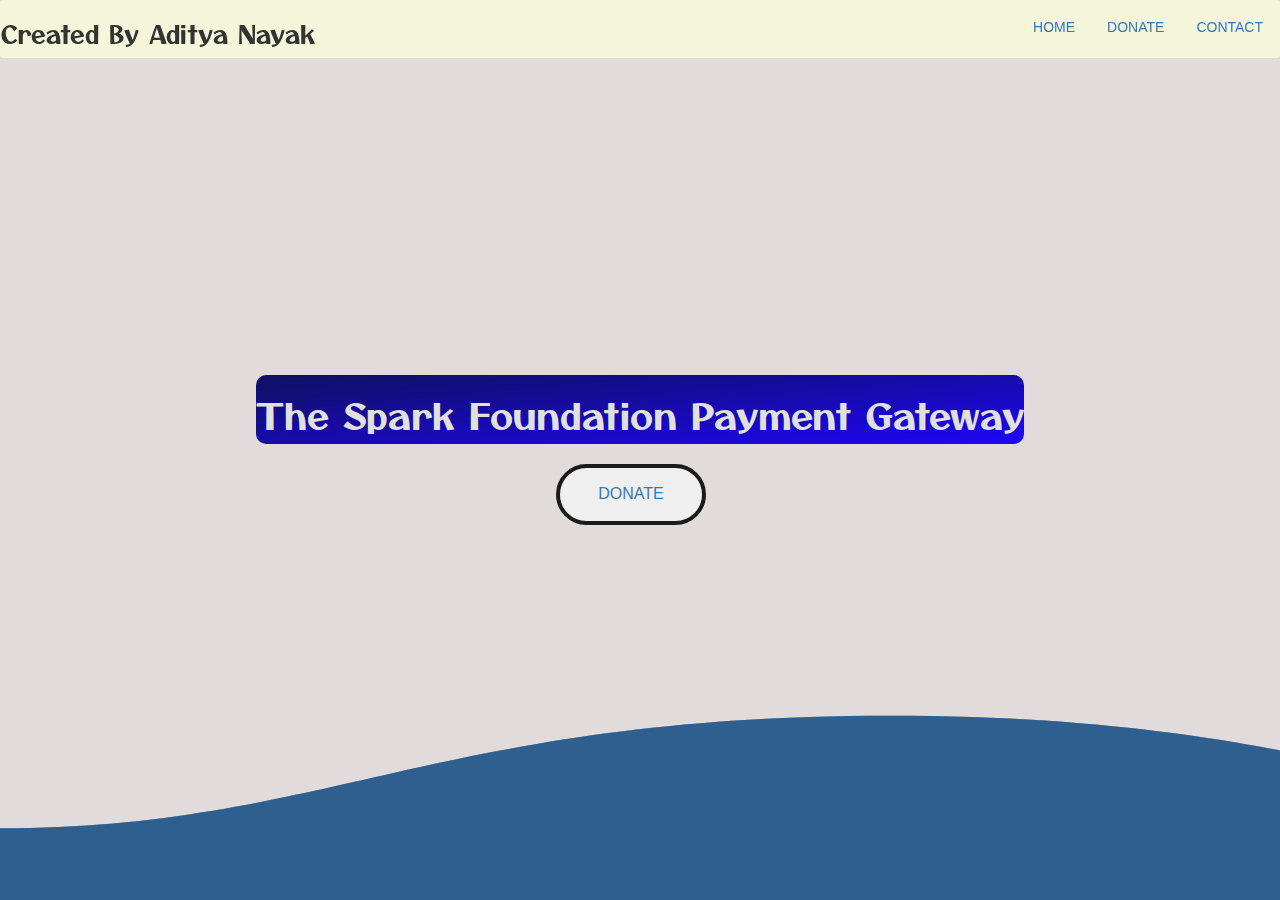
<file: TSF-payment-gateway/index.html>
<!DOCTYPE html>
<html>
    <head>
        <title>TSF Payment Gateway</title>
        <meta charset="utf-8">
	    <meta name="viewport" content="width=device-width, initial-scale=1, maximum-scale=1, minimum-scale=1" />
        <meta name="viewport" content="width=device-wiidth, initial-scale=1.0">

	    <link rel="stylesheet" href="https://maxcdn.bootstrapcdn.com/bootstrap/3.3.7/css/bootstrap.min.css" >

        <!--jQuery library--> 
        <script src="https://ajax.googleapis.com/ajax/libs/jquery/1.12.4/jquery.min.js"></script>

        <!--Latest compiled and minified JavaScript--> 
        <script src="https://maxcdn.bootstrapcdn.com/bootstrap/3.3.7/js/bootstrap.min.js"></script>

	    <link href="https://fonts.googleapis.com/css2?family=Otomanopee+One&display=swap" rel="stylesheet">

	    <link href="https://fonts.googleapis.com/css2?family=Ubuntu:wght@500&display=swap" rel="stylesheet">

	    <link rel="stylesheet" type="text/css" href="style.css">

	    <link id="theme-style" rel="stylesheet" type="text/css" href="">

	    <!--<link id="theme-style" rel="stylesheet" type="text/css" href="green.css">

	   <link id="theme-style" rel="stylesheet" type="text/css" href="purple.css">-->
    </head>
    <body>
        <!---header/ navbar box-->
        <div class="navbar">
            <h3>Created By Aditya Nayak</h3>
            <a href="contact.html">CONTACT</a>
            <a href="donate.html">DONATE</a>
            <a href="index.html">HOME</a>
        </div>

        <!---center text box-->
        <div class="main-container">
            <div class="box">
                <h1>The Spark Foundation Payment Gateway</h1>
                <!---<p>An initiative for needy peoples.</p>--->
            </div> 
            
            <button class="button"><a href="donate.html">DONATE</a></button>
            <!---<p>An initiative for needy peoples.</p>--->
        </div>

        <!---animated waves box-->
        <div class="wave-container">
            <div class="wave"></div>
            <div class="wave"></div>
            <div class="wave"></div>
        </div>
        
    </body>
</html>
</file>
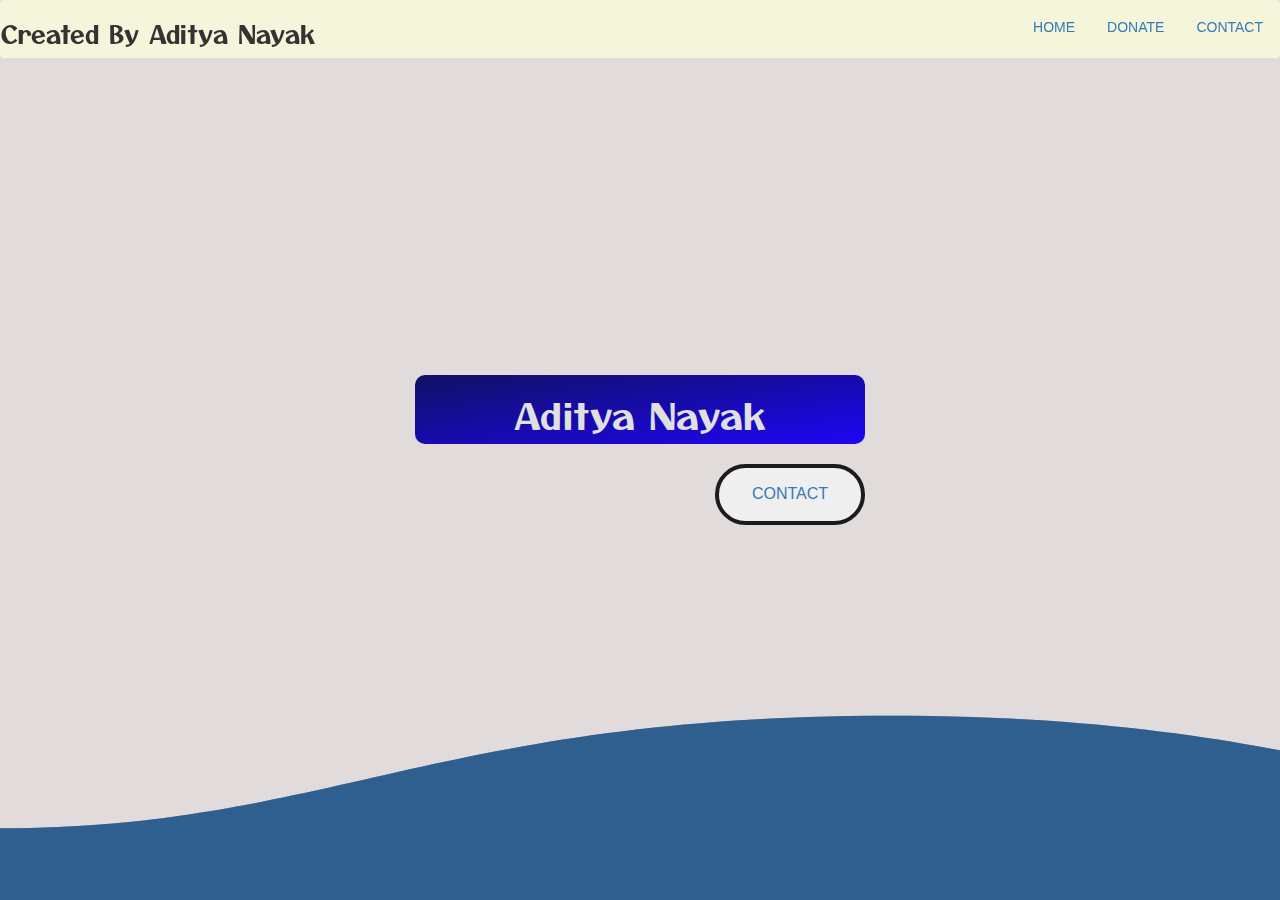
<file: TSF-payment-gateway/contact.html>
<!DOCTYPE html>
<html>
    <head>
        <title>TSF Payment Gateway</title>
        <meta charset="utf-8">
	    <meta name="viewport" content="width=device-width, initial-scale=1, maximum-scale=1, minimum-scale=1" />
        <meta name="viewport" content="width=device-wiidth, initial-scale=1.0">

	    <link rel="stylesheet" href="https://maxcdn.bootstrapcdn.com/bootstrap/3.3.7/css/bootstrap.min.css" >

        <!--jQuery library--> 
        <script src="https://ajax.googleapis.com/ajax/libs/jquery/1.12.4/jquery.min.js"></script>

        <!--Latest compiled and minified JavaScript--> 
        <script src="https://maxcdn.bootstrapcdn.com/bootstrap/3.3.7/js/bootstrap.min.js"></script>

	    <link href="https://fonts.googleapis.com/css2?family=Otomanopee+One&display=swap" rel="stylesheet">

	    <link href="https://fonts.googleapis.com/css2?family=Ubuntu:wght@500&display=swap" rel="stylesheet">

	    <link rel="stylesheet" type="text/css" href="style.css">

	    <link id="theme-style" rel="stylesheet" type="text/css" href="">

	    <!--<link id="theme-style" rel="stylesheet" type="text/css" href="green.css">

	   <link id="theme-style" rel="stylesheet" type="text/css" href="purple.css">-->
    </head>
    <body>
        <!---header/ navbar box-->
        <div class="navbar">
            <h3>Created By Aditya Nayak</h3>
            <a href="contact.html">CONTACT</a>
            <a href="donate.html">DONATE</a>
            <a href="index.html">HOME</a>
        </div>

        <!---center text box-->
        <div class="main-container">
            <div class="box">
                <h1>Aditya Nayak</h1>
                <!---<p>An initiative for needy peoples.</p>--->
            </div> 
            
            <button class="button"><a href="https://www.instagram.com/hiccup_theharddock/" alt="Instagram ID">CONTACT</a></button>
            <!---<p>An initiative for needy peoples.</p>--->
        </div>

        <!---animated waves box-->
        <div class="wave-container">
            <div class="wave"></div>
            <div class="wave"></div>
            <div class="wave"></div>
        </div>
        
    </body>
</html>
</file>
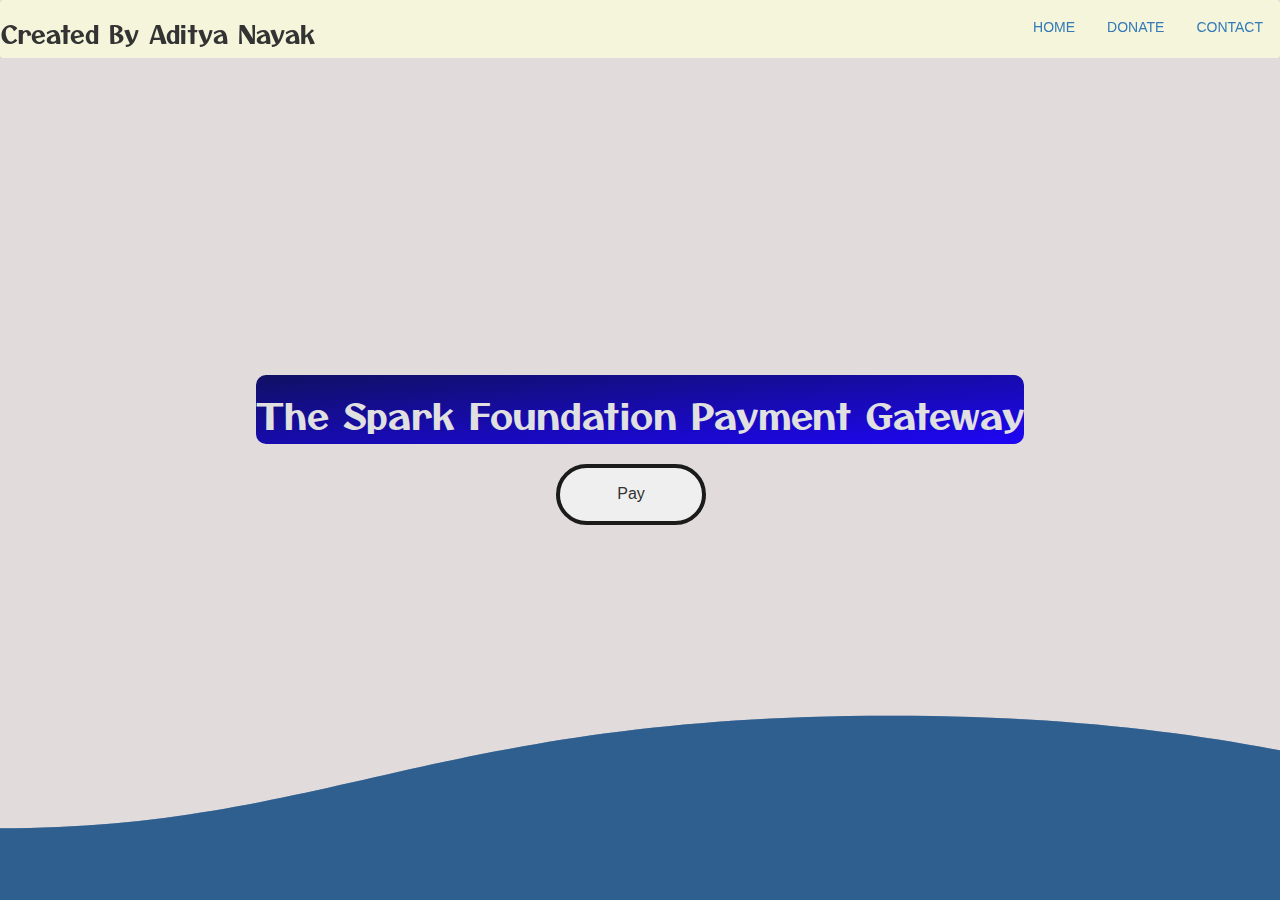
<file: TSF-payment-gateway/donate.html>
<!DOCTYPE html>
<html>
    <head>
        <title>TSF Payment Gateway</title>
        <meta charset="utf-8">
	    <meta name="viewport" content="width=device-width, initial-scale=1, maximum-scale=1, minimum-scale=1" />
        <meta name="viewport" content="width=device-wiidth, initial-scale=1.0">

	    <link rel="stylesheet" href="https://maxcdn.bootstrapcdn.com/bootstrap/3.3.7/css/bootstrap.min.css" >

        <!--jQuery library--> 
        <script src="https://ajax.googleapis.com/ajax/libs/jquery/1.12.4/jquery.min.js"></script>

        <!--Latest compiled and minified JavaScript--> 
        <script src="https://maxcdn.bootstrapcdn.com/bootstrap/3.3.7/js/bootstrap.min.js"></script>

	    <link href="https://fonts.googleapis.com/css2?family=Otomanopee+One&display=swap" rel="stylesheet">

	    <link href="https://fonts.googleapis.com/css2?family=Ubuntu:wght@500&display=swap" rel="stylesheet">

	    <link rel="stylesheet" type="text/css" href="style.css">

	    <link id="theme-style" rel="stylesheet" type="text/css" href="">

	    <!--<link id="theme-style" rel="stylesheet" type="text/css" href="green.css">

	   <link id="theme-style" rel="stylesheet" type="text/css" href="purple.css">-->
    </head>
    <body>
        <!---header/ navbar box-->
        <div class="navbar">
            <h3>Created By Aditya Nayak</h3>
            <a href="index.html">CONTACT</a>
            <a href="donate.html">DONATE</a>
            <a href="#contact">HOME</a>
        </div>

        <!---for razorpay integration-->
        <div class="main-container">
            <div class="box">
                <h1>The Spark Foundation Payment Gateway</h1>
                <!---<p>An initiative for needy peoples.</p>--->
            </div> 

            <button class="button" id="rzp-button1">Pay</button>
            <script src="https://checkout.razorpay.com/v1/checkout.js"></script>
            <script>
            var options = {
                "key": "rzp_test_NKrItqr6zz8olC", // Enter the Key ID generated from the Dashboard
                "amount": "500", // Amount is in currency subunits. Default currency is INR. Hence, 50000 refers to 50000 paise
                "currency": "INR",
                "name": "Aditya Nayak",
                "description": "Test Transaction",
                "image": "https://example.com/your_logo",
                "order_id": "order_HnRTx5duA99yQF", //This is a sample Order ID. Pass the `id` obtained in the response of Step 1
                "handler": function (response){
                    alert(response.razorpay_payment_id);
                    alert(response.razorpay_order_id);
                    alert(response.razorpay_signature)
                },
                "prefill": {
                    "name": "Gaurav Kumar",
                    "email": "gaurav.kumar@example.com",
                    "contact": "9999999999"
                },
                "notes": {
                    "address": "Razorpay Corporate Office"
                },
                "theme": {
                    "color": "#3399cc"
                }
            };
            var rzp1 = new Razorpay(options);
            rzp1.on('payment.failed', function (response){
                    alert(response.error.code);
                    alert(response.error.description);
                    alert(response.error.source);
                    alert(response.error.step);
                    alert(response.error.reason);
                    alert(response.error.metadata.order_id);
                    alert(response.error.metadata.payment_id);
            });
            document.getElementById('rzp-button1').onclick = function(e){
                rzp1.open();
                e.preventDefault();
            }
            </script>
        </div>

        <!---animated waves box-->
        <div class="wave-container">
            <div class="wave"></div>
            <div class="wave"></div>
            <div class="wave"></div>
        </div>
        
    </body>
</html>
</file>
<file: TSF-payment-gateway/style.css>
*{
    margin: 0;
    padding: 0;
    box-sizing: border-box;
}


.navbar {
    background-color: beige;
    position: fixed;
    top: 0%;
    width: 100%;
    padding: 0%;

    /* for text styling */
    font-family: 'Otomanopee One', sans-serif;
}

.navbar h3 {
    float: left;
}

.navbar a {
    /* placing properties */
    float: right;
    display: block;
    text-align: center;
    padding: 16px 16px;

    /* text styling */
    font-family: 'Ububtu', sans-serif;
}

.navbar a:hover {
    background: #ddd;
    color: black;
    border-radius: 100px;
}

body {
    width: 100vw;
    height: 100vh;
    display: flex;
    justify-content: center;
    align-items: center;
    background: linear-gradient(red, yellow);
    background: #e2dbdb;
}

h1, h3 {
    font-family: 'Otomanopee One', sans-serif;
}

.wave-container {
    height: 200px;
    width: 100%;
    position: absolute;
    bottom: 0;
    left: 0;
    right: 0;
    overflow-x: hidden;
}

.wave {
    background: url("data:image/svg+xml,%3Csvg xmlns='http://www.w3.org/2000/svg' viewBox='0 0 800 88.7'%3E%3Cpath d='M800 56.9c-155.5 0-204.9-50-405.5-49.9-200 0-250 49.9-394.5 49.9v31.8h800v-.2-31.6z' fill='%23003F7C'/%3E%3C/svg%3E");
    position: absolute;
    width: 200%;
    height: 100%;
    animation: wave 10s -3s linear infinite;
    transform: translate3d(0, 0, 0);
    opacity: 0.3;
}

.wave:nth-of-type(2) {
    bottom: 0;
    animation: wave 18s linear reverse infinite;
    opacity: 0.5;
}

.wave:nth-of-type(3) {
    bottom: 0;
    animation: wave 20s -1s linear infinite;
    opacity: 0.4;
}

/* main container for vertically placing the button and box */
.main-container {
    display: flex;
    flex-direction: column;
    width: fit-content;
    justify-content: space-between;
}

.box {
    /* backgroud gradient part */
    background: linear-gradient(to bottom right, rgb(16, 16, 99), rgb(30, 6, 245));

    /* border specs */ 
    border-color: #0fdf43;
    border-width: 100px;
    border-width: thick;
    border-radius: 10px;

    /* text part */
    color: rgb(224, 224, 224);

    /* div placemen part */
    display: flex;
    justify-content: center;
    align-items: center;
}

.button {
    /* basics */
    padding: 15px;
    width: 150px;
    text-align: center;

    display: inline; 
    transition-duration: 0.4s;
    cursor: pointer;
    margin: 20px 0px 0px 300px;
    font-size: 16px;

    /* text styling */
    font-family: 'Otomanopee', sans-serif;

    /* for border styling */
    border: 6px solid #1b1b1b;
    border-radius: 100px;
    border-width: 4px;

    /* for button placement */
    display: flex;
    justify-content: center;
    align-items: center;
}

.button:hover {
    background-color: yellow;
    color: #1b1b1b;
}

@keyframes wave {
    2% {
        transform: translateX(1);
    }

    50% {
        transform: translateX(-25%);
    }

    100% {
        transform: translateX(-50%);
    }
}
</file>
